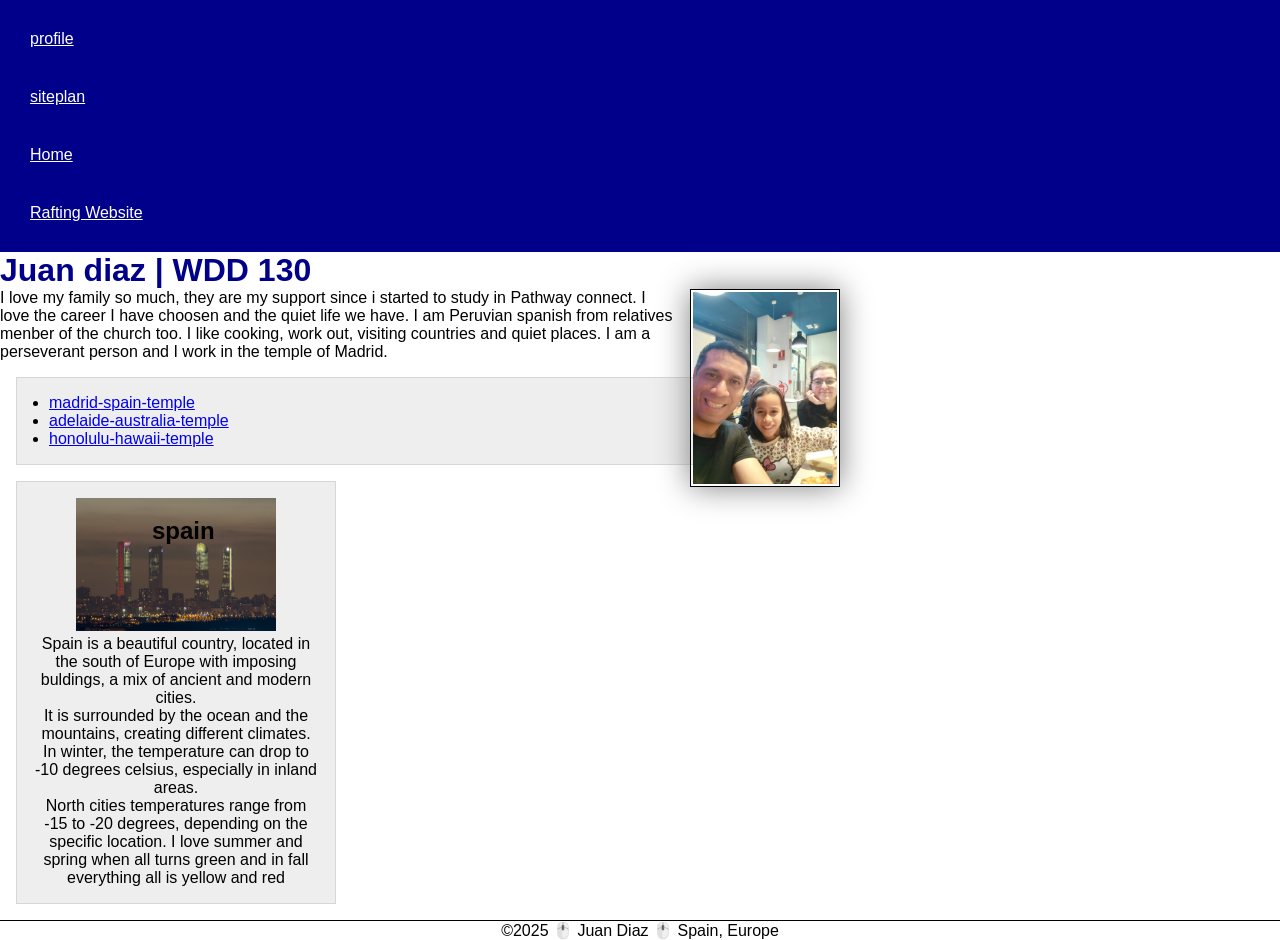
<file: index.html>
<!DOCTYPE html>
<html lang="en-US">

<head>
    <meta charset="UTF-8">
    <meta name="viewport" content="width=device-width, initial-scale=1.0">
    <title>Juan Diaz | WDD 130</title>
    <meta name="description" content="Juan Diaz, wdd 130 course, byu idaho, web  fundamental, home page">
    <meta name="author" content="Juan Diaz">
    <link rel="stylesheet" href="styles/styles.css">
</head>

<body>
    <header>
        <nav><a href="https://linkedin.com">profile</a>
            <a href="https://facebook.com">siteplan</a>
            <a href="#">Home</a>
            <a href="wwr/">Rafting Website</a>
        </nav>
    </header>

    <main>

        <h1>Juan diaz | WDD 130</h1>
        <img src="images/profile.jpg" alt="Juan Diaz profile picture" width="200">
        <p> I love my family so much, they are my support since i started to study in Pathway connect.
            I love the career I have choosen and the quiet life we have. I am Peruvian spanish from relatives menber of
            the church too. I like cooking, work out, visiting countries and quiet places. I am a perseverant person and
            I work in the temple of Madrid.
        </p>
        <ul class="box indent">
            <li><a href="https://www.churchofjesuschrist.org/temples/details/madrid-spain-temple"
                    target="_blank">madrid-spain-temple</a></li>
            <li><a href="https://www.churchofjesuschrist.org/temples/details/adelaide-australia-temple"
                    target="_blank">adelaide-australia-temple</a></li>
            <li><a href="https://www.churchofjesuschrist.org/temples/details/honolulu-hawaii-temple"
                    target="_blank">honolulu-hawaii-temple</a></li>
        </ul>
    </main>
    <aside class="box">
        <h2>spain</h2>
        <img src="images/spain.jpg" alt="spain Architecture">
        <p>Spain is a beautiful country, located in the south of Europe with imposing buldings, a mix of ancient
            and modern cities.</p>
        <p>It is surrounded by the ocean and the mountains, creating different climates. In winter, the temperature can
            drop to -10 degrees celsius, especially in inland areas.</p>
        <p>North cities temperatures range from -15 to -20 degrees, depending on the specific location. I love summer
            and spring when all turns green and in fall everything all is yellow and red</p>
    </aside>
    <footer>
        <p>©2025 🖱️ Juan Diaz 🖱️ Spain, Europe</p>
    </footer>
</body>

</html>
</file>
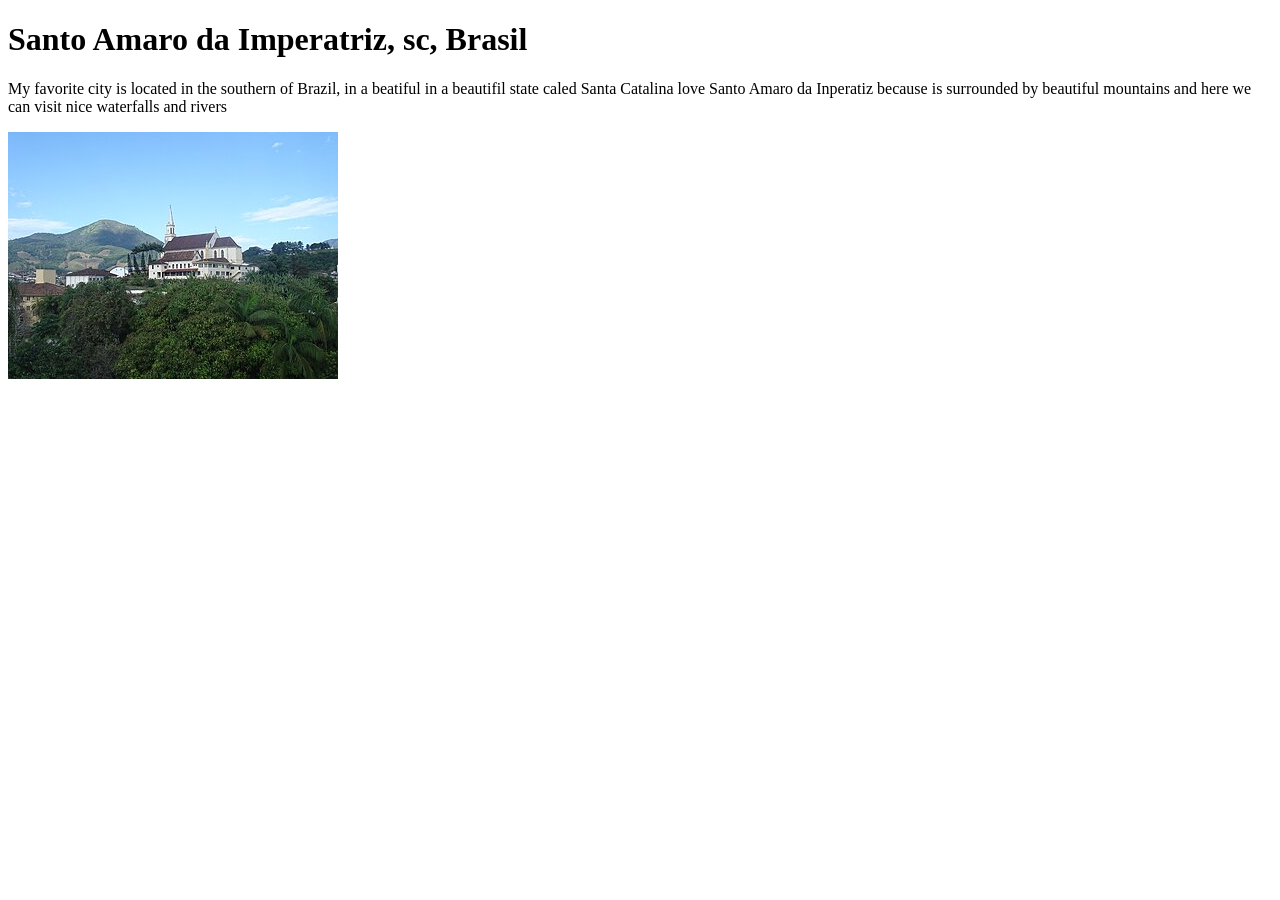
<file: week01/favorite-city.html>
<!DOCTYPE html>
<html lang="en">

<head>
    <meta charset="UTF-8">
    <meta name="viewport" content="width=device-width, initial-scale=1.0">
    <title>Document</title>
</head>

<body>
    <h1>Santo Amaro da Imperatriz, sc, Brasil</h1>
    <p>My favorite city is located in the southern of Brazil, in a beatiful in a beautifil state caled Santa Catalina
        love Santo Amaro da Inperatiz because is surrounded by beautiful mountains and here we can visit nice
        waterfalls and rivers</p>
    <img src="images/Foto_Sto_Amaro.jpg" alt="">
</body>

</html>
</file>
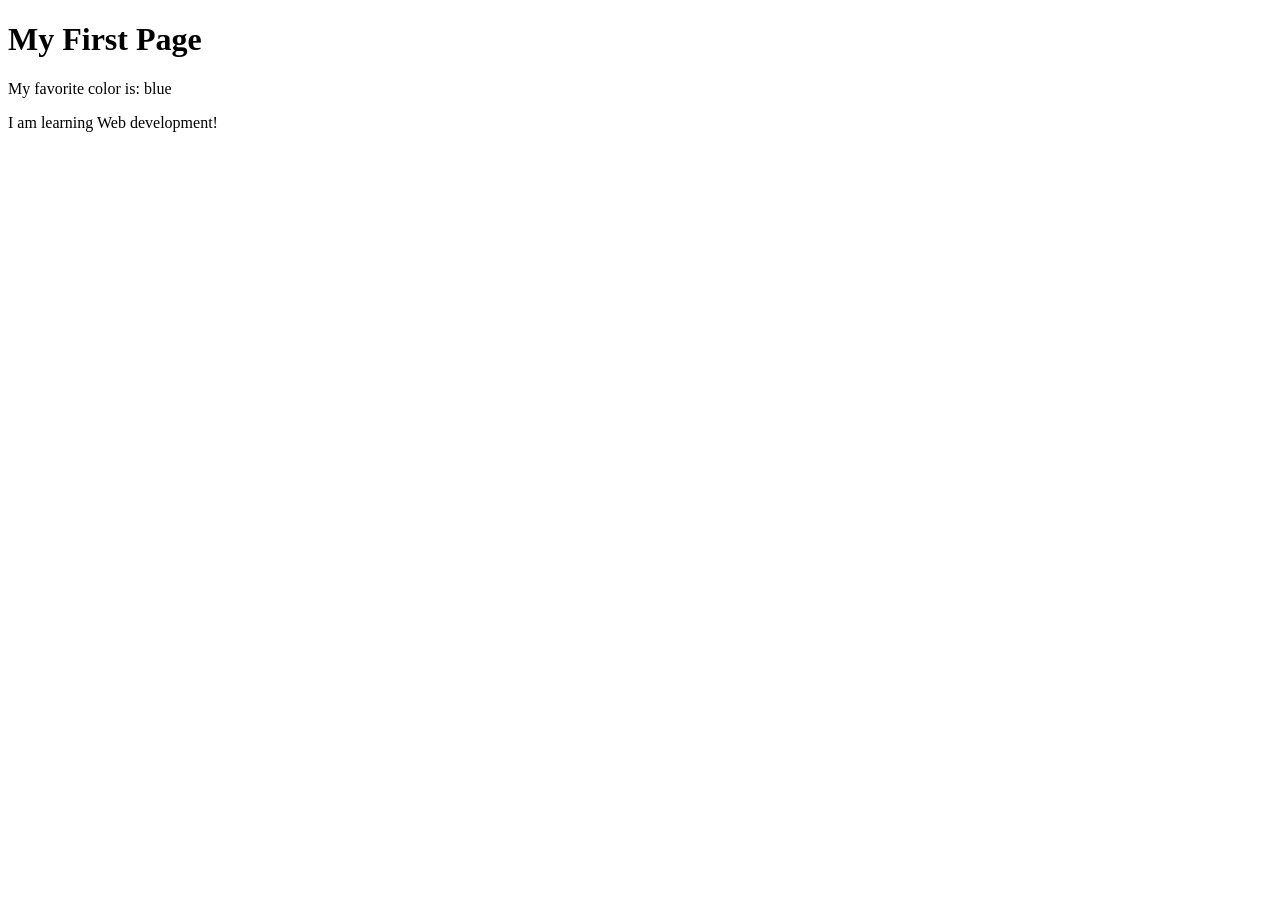
<file: week01/first-page.html>
<!DOCTYPE html>
<html lang="en">

<head>
    <meta charset="UTF-8">
    <meta name="viewport" content="width=device-width, initial-scale=1.0">
    <title>My First Page</title>
</head>

<body>
    <h1>My First Page</h1>
    <p>My favorite color is: blue </p>
    <p> I am learning Web development!
</body>

</html>
</file>
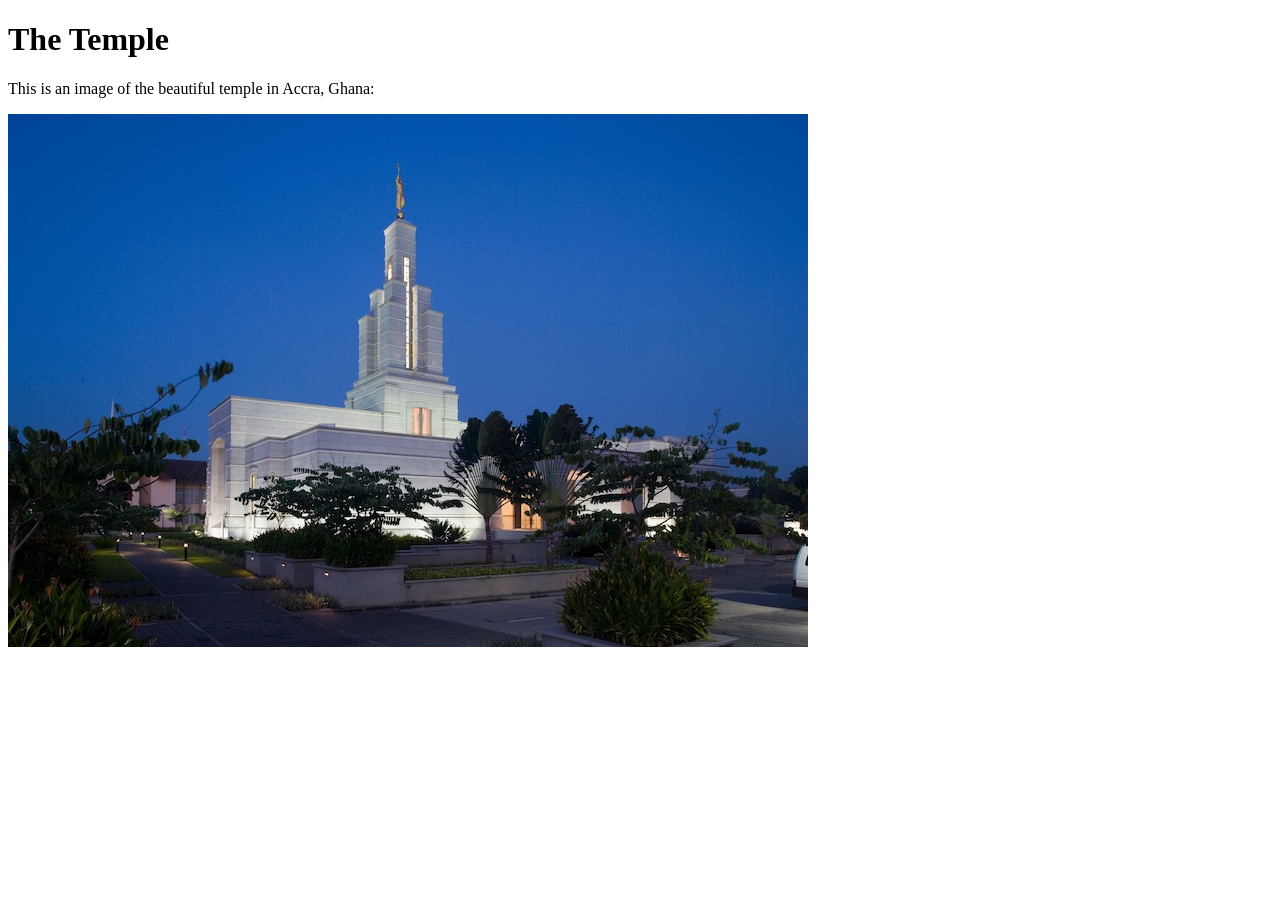
<file: week01/images-solution.html>
<!DOCTYPE html>
<html lang="en">
<head>
    <meta charset="UTF-8">
    <meta name="viewport" content="width=device-width, initial-scale=1.0">
    <title>Temple Image</title>
</head>
<body>
    <h1>The Temple</h1>
    <p>This is an image of the beautiful temple in Accra, Ghana:</p>
    <img src="images/temple-small.jpg" alt="The Accra Ghana Temple">
    
</body>
</html>
</file>
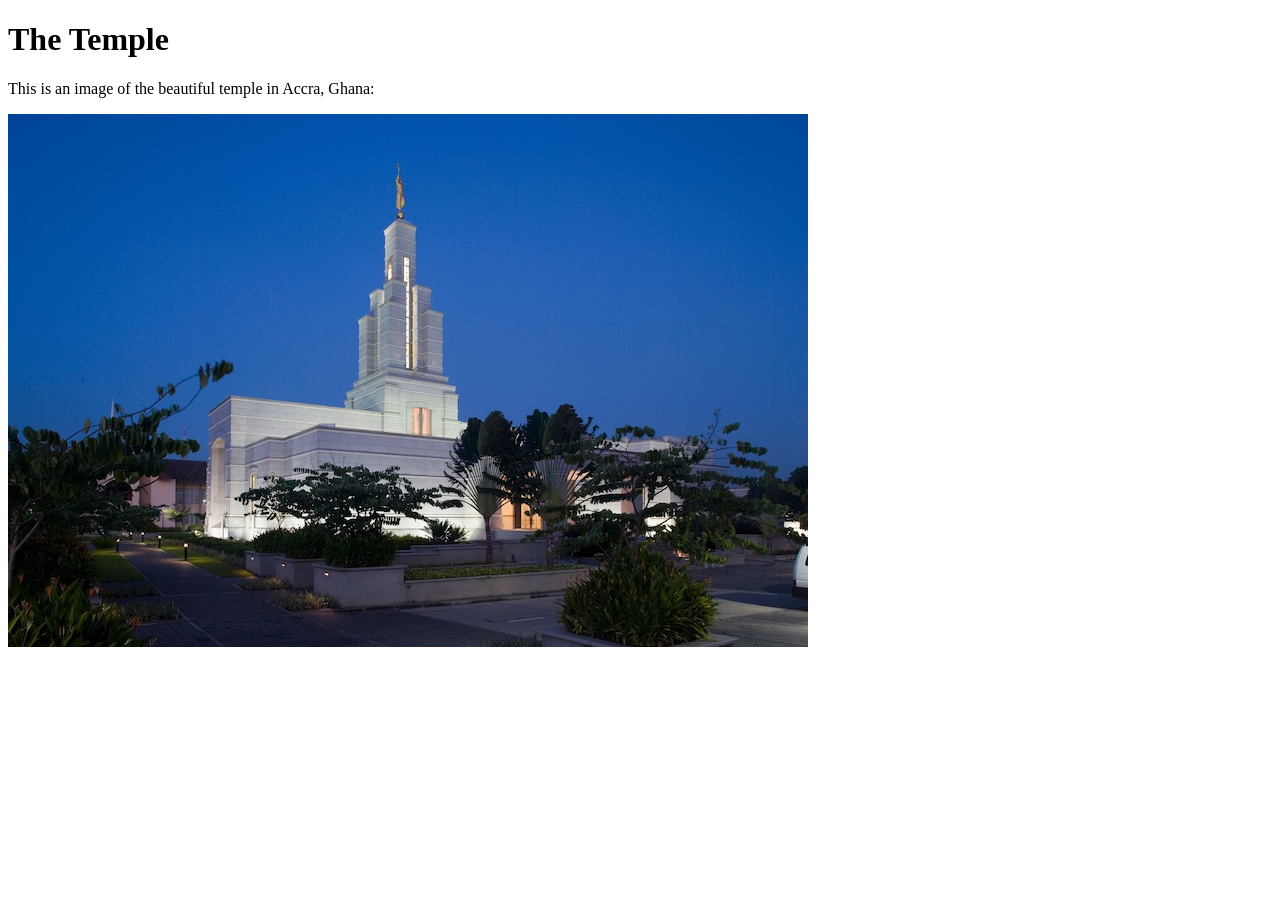
<file: week01/images.html>
<!DOCTYPE html>
<html lang="en">

<head>
    <meta charset="UTF-8">
    <meta name="viewport" content="width=device-width, initial-scale=1.0">
    <title>Temple Image</title>
</head>

<body>
    <h1>The Temple</h1>
    <p>This is an image of the beautiful temple in Accra, Ghana:</p>
    <img src="images/temple-small.jpg" alt="The Accra Ghana Temple">

</body>

</html>
</file>
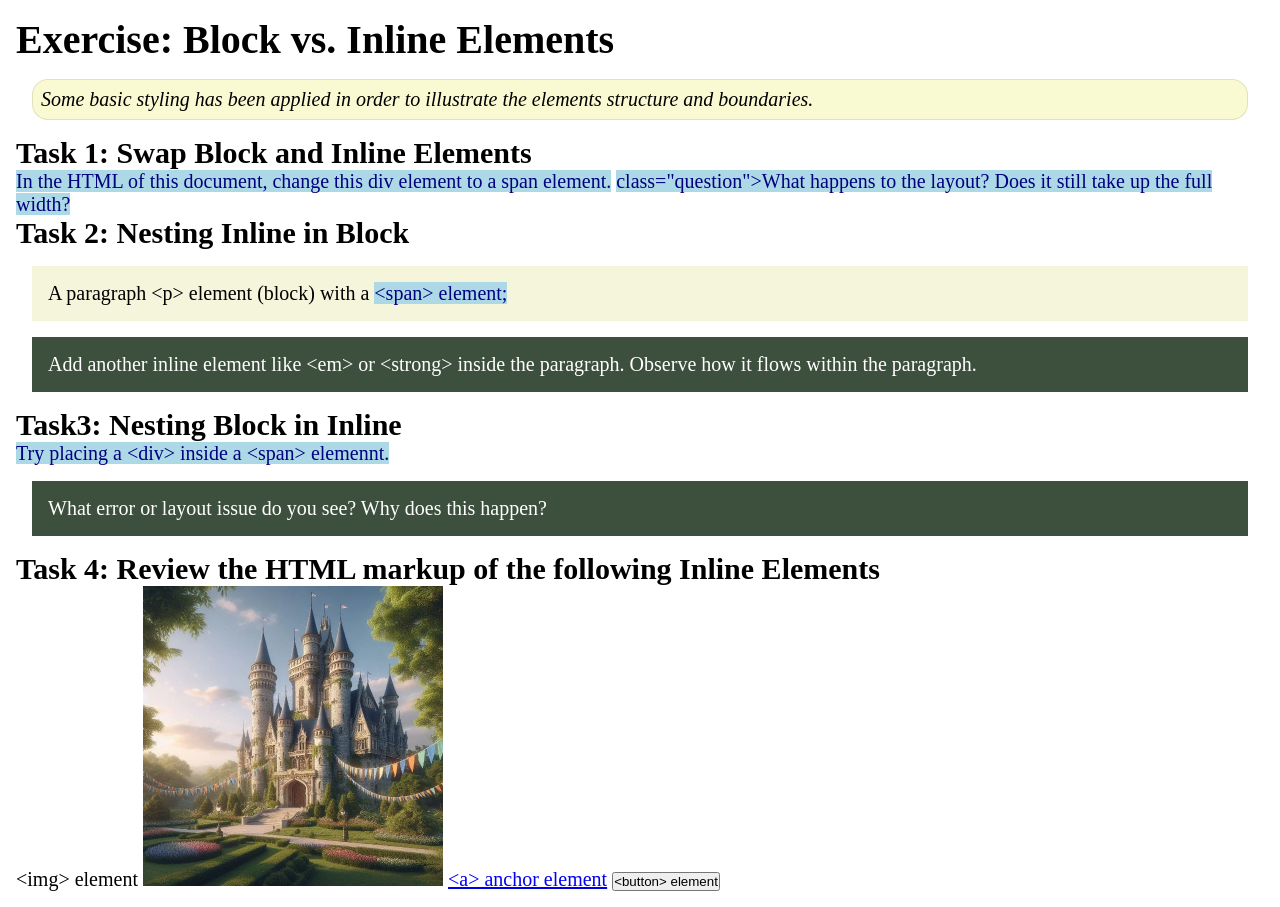
<file: week02/block-vs-inline.html>
<!DOCTYPE html>
<html lang="en">

<head>
    <meta charset="UTF-8">
    <meta name="viewport" content="width=device-width, initial-scale=1.0">
    <title>Exercise: Block vs. Inline Elements</title>
    <link rel="stylesheet" href="styles/block-vs-inline.css">
</head>

<body>
    <main>
        <h1>Exercise: Block vs. Inline Elements</h1>
        <p class="note">Some basic styling has been applied in order to illustrate the elements structure and
            boundaries.</p>

        <h2>Task 1: Swap Block and Inline Elements</h2>
        <span>In the HTML of this document, change this div element to a span element.</span>

        <span> class="question">What happens to the layout? Does it still take up the full width?</span>

        <h2>Task 2: Nesting Inline in Block</h2>
        <p>A paragraph &lt;p&gt; element (block) with a <span>&lt;span&gt; element;</span></p>
        <p class="question">Add another inline element like &lt;em&gt; or &lt;strong&gt; inside the paragraph. Observe
            how it flows within the paragraph.</p>

        <h2>Task3: Nesting Block in Inline</h2>
        <span>Try placing a &lt;div&gt; inside a &lt;span&gt; elemennt.</span>
        <p class=" question">What error or layout issue do you see? Why does this happen?</p>


        <h2>Task 4: Review the HTML markup of the following Inline Elements</h2>
        &lt;img&gt; element
        <img src="images/castle.webp" alt="placeholder image (images are inline)" width="300" height="300">
        <a href="https://churchofjesuschrist.org">&lt;a&gt; anchor element</a>
        <button type="button">&lt;button&gt; element</button>
    </main>
</body>

</html>
</file>
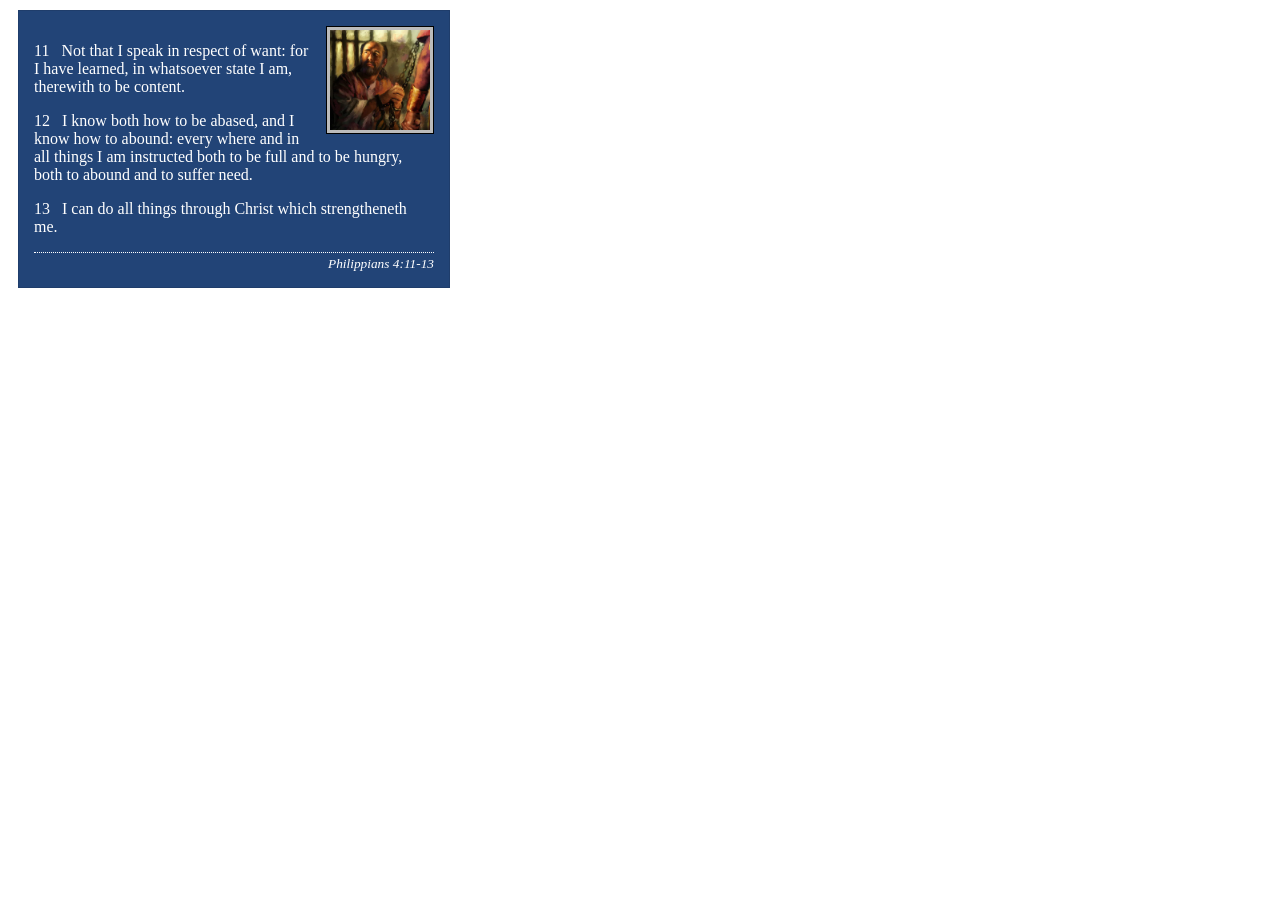
<file: week02/box-model-solution.html>
<!DOCTYPE html>
<html lang="en">
<head>
    <meta charset="UTF-8">
    <meta name="viewport" content="width=device-width, initial-scale=1.0">
    <title>Box Model Activity</title>
    <link rel="stylesheet" href="styles/box-model-solution.css">
</head>
<body>
    <main>
        <div class="callout">
            <img src="images/apostle-paul-imprisoned.webp" alt="Paul the Apostle - Imprisoned in Rome" width="200" height="200">
            <blockquote>
                <p>11 &nbsp; Not that I speak in respect of want: for I have learned, in whatsoever state I am, therewith to be content.</p>
                <p>12 &nbsp; I know both how to be abased, and I know how to abound: every where and in all things I am instructed both to be full and to be hungry, both to abound and to suffer need.</p>
                <p>13 &nbsp; I can do all things through Christ which strengtheneth me.</p>
            </blockquote>
            <cite>Philippians 4:11-13</cite>
        </div>
    </main>
</body>
</html>
</file>
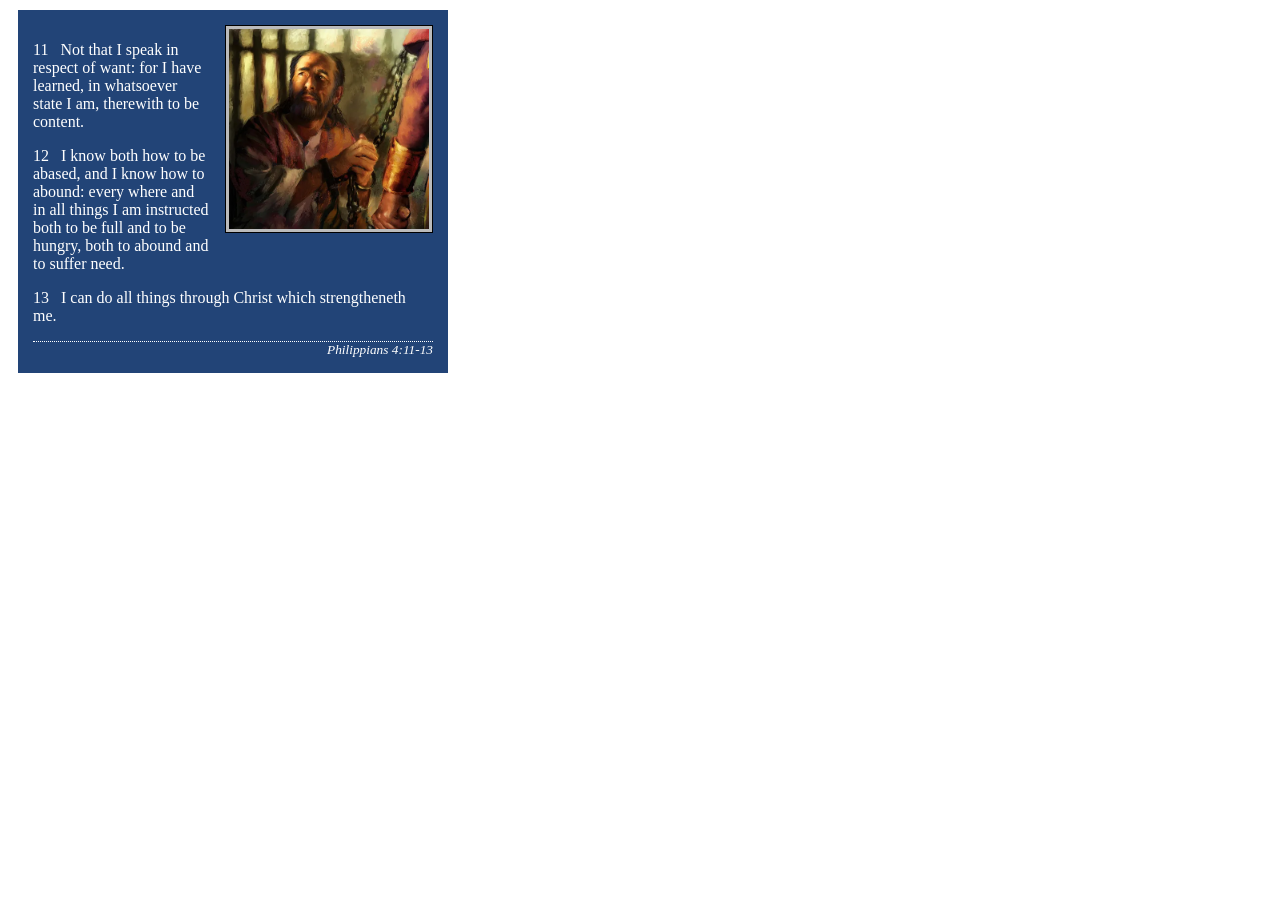
<file: week02/box-model.html>
<!DOCTYPE html>
<html lang="en">

<head>
    <meta charset="UTF-8">
    <meta name="viewport" content="width=device-width, initial-scale=1.0">
    <title>Box Model Activity</title>
    <link rel="stylesheet" href="styles/box-model.css">
</head>

<body>
    <main>
        <div class="callout">
            <img src="images/apostle-paul-imprisoned.webp" alt="Paul the Apostle - Imprisoned in Rome" width="200"
                height="200">
            <blockquote>
                <p>11 &nbsp; Not that I speak in respect of want: for I have learned, in whatsoever state I am,
                    therewith to be content.</p>
                <p>12 &nbsp; I know both how to be abased, and I know how to abound: every where and in all things I am
                    instructed both to be full and to be hungry, both to abound and to suffer need.</p>
                <p>13 &nbsp; I can do all things through Christ which strengtheneth me.</p>
            </blockquote>
            <cite>Philippians 4:11-13</cite>
        </div>
    </main>
</body>

</html>
</file>
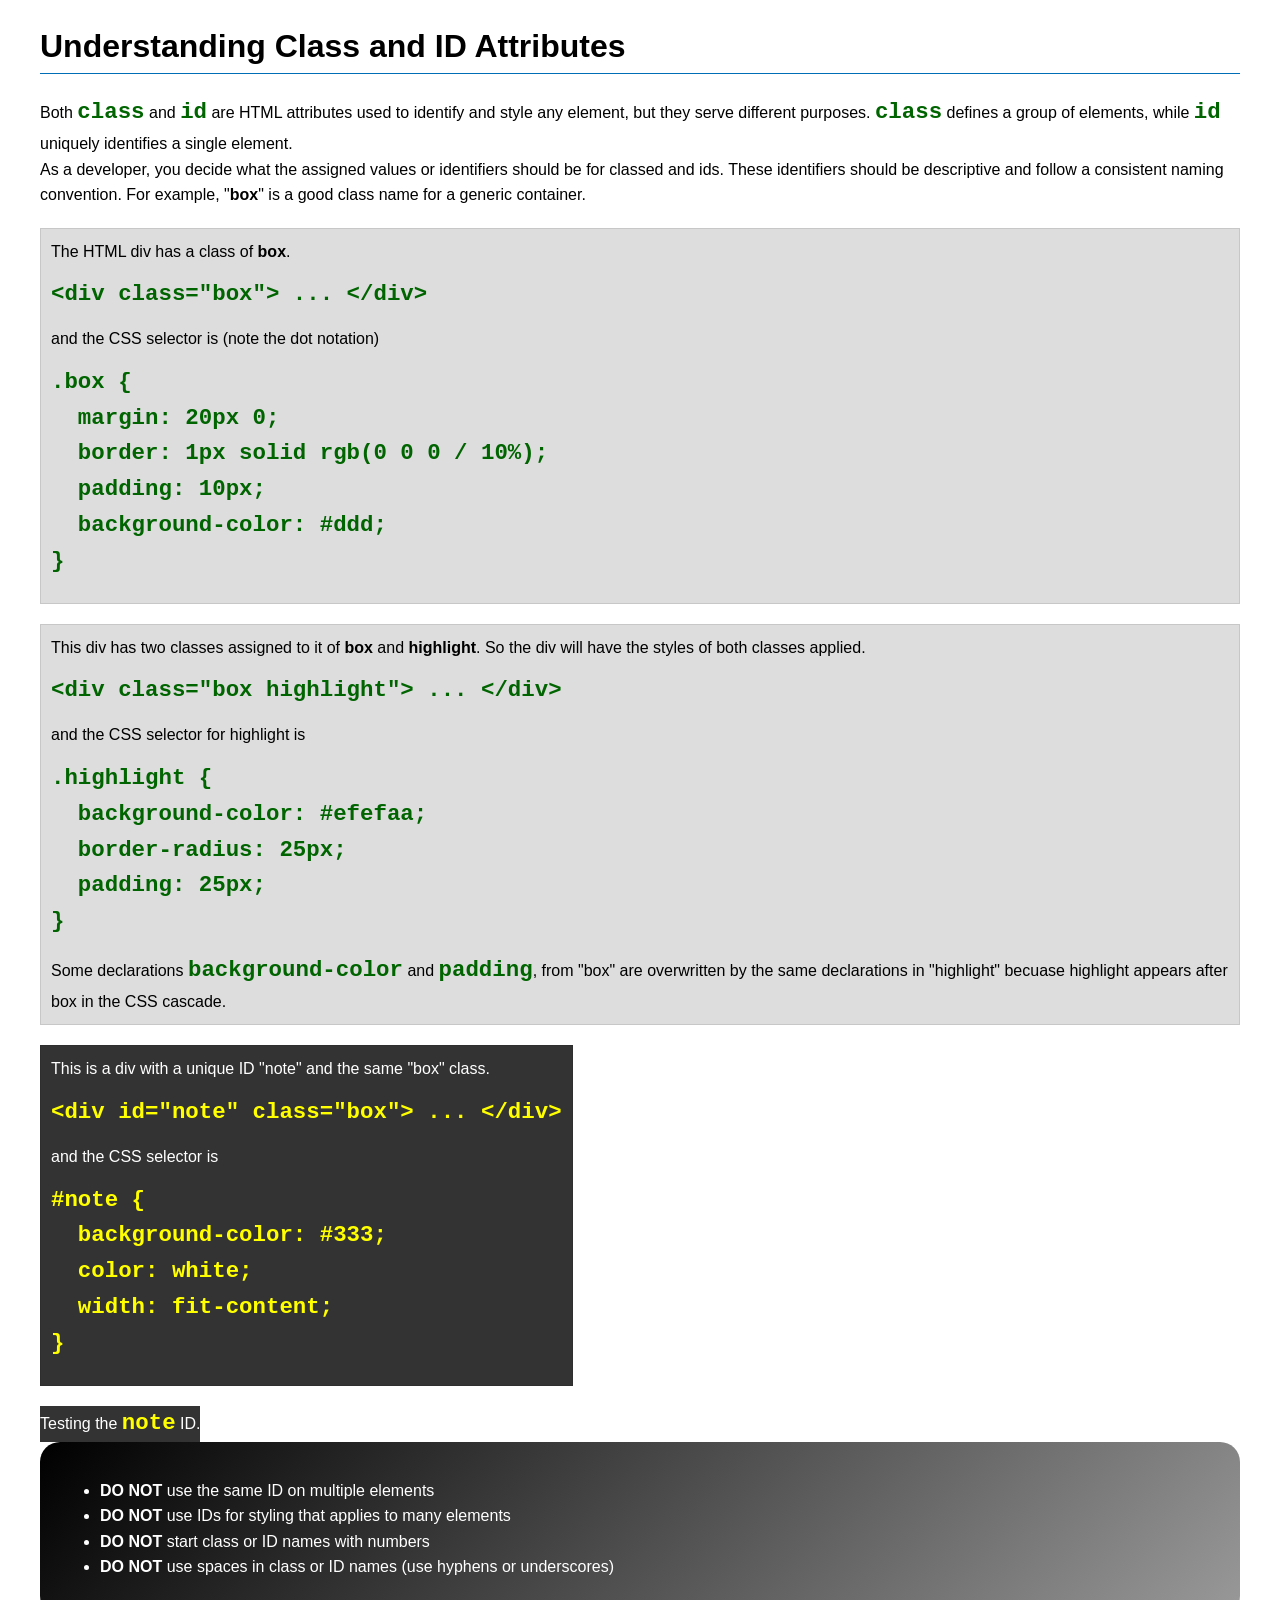
<file: week03/class-and-id.html>
<!DOCTYPE html>
<html lang="en">

<head>
    <meta charset="UTF-8">
    <meta name="viewport" content="width=device-width, initial-scale=1.0">
    <title>Class vs ID Attributes</title>
    <link rel="stylesheet" href="styles/class-and-id.css">
</head>

<body>
    <h1>Understanding Class and ID Attributes</h1>
    <p>Both <code>class</code> and <code>id</code> are HTML attributes used to identify and style any element, but they
        serve different purposes. <code>class</code> defines a group of elements, while <code>id</code> uniquely
        identifies a single element.</p>
    <p>As a developer, you decide what the assigned values or identifiers should be for classed and ids. These
        identifiers should be
        descriptive and follow a consistent naming convention. For example, "<strong>box</strong>" is a good class name
        for a generic container.</p>
    <div class="box">
        <p>The HTML div has a class of <strong>box</strong>.</p>
        <pre><code class="html">&lt;div class="box"&gt; ... &lt;/div&gt;</code></pre>
        and the CSS selector is (note the dot notation)
        <pre><code class="css">.box {
  margin: 20px 0;
  border: 1px solid rgb(0 0 0 / 10%);
  padding: 10px;
  background-color: #ddd; 
}</code></pre>
    </div>

    <div class="box">
        <p>This div has two classes assigned to it of <strong>box</strong> and <strong>highlight</strong>. So the div
            will have the styles of both classes applied.</p>
        <pre><code class="html">&lt;div class="box highlight"&gt; ... &lt;/div&gt;</code></pre>
        and the CSS selector for highlight is
        <pre><code class="css">.highlight {
  background-color: #efefaa;
  border-radius: 25px;
  padding: 25px;
}</code></pre>
        <p>Some declarations <code>background-color</code> and <code>padding</code>, from "box" are overwritten by the
            same declarations in "highlight" becuase highlight appears after box in the CSS cascade.</p>
    </div>

    <div id="note" class="box">
        <p>This is a div with a unique ID "note" and the same "box" class.</p>
        <pre><code class="html">&lt;div id="note" class="box"&gt; ... &lt;/div&gt;</code></pre>
        and the CSS selector is
        <pre><code class="css">#note {
  background-color: #333;
  color: white;
  width: fit-content;
}</code></pre>
    </div>

    <div id="note">
        <p>Testing the <code>note</code> ID.</p>
    </div>

    <section id="best-practice">
        <ul>
            <li><strong>DO NOT</strong> use the same ID on multiple elements</li>
            <li><strong>DO NOT</strong> use IDs for styling that applies to many elements</li>
            <li><strong>DO NOT</strong> start class or ID names with numbers</li>
            <li><strong>DO NOT</strong> use spaces in class or ID names (use hyphens or underscores)</li>
        </ul>
    </section>




</body>

</html>
</file>
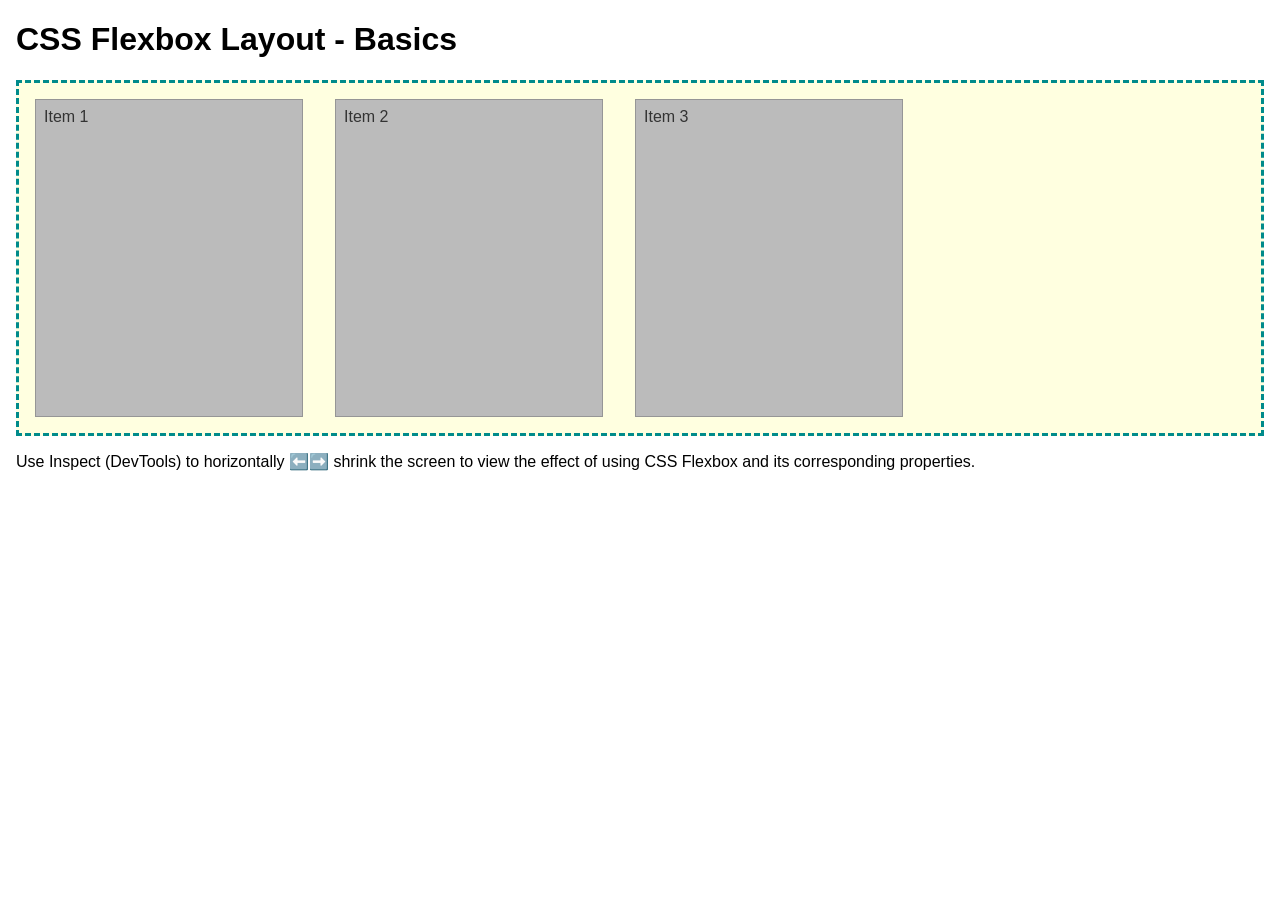
<file: week04/flexbox-layout.html>
<!DOCTYPE html>
<html lang="en">
<head>
    <meta charset="UTF-8">
    <meta name="viewport" content="width=device-width, initial-scale=1.0">
    <title>CSS Flexbox Layout - Basics</title>
    <link rel="stylesheet" href="styles/flexbox.css">
</head>
<body>
    <main>
        <h1>CSS Flexbox Layout - Basics</h1>
        <div class="flex-container">
            <div class="flex-item item1">Item 1</div>
            <div class="flex-item item2">Item 2</div>
            <div class="flex-item item3">Item 3</div>
        </div>
        <p>Use Inspect (DevTools) to horizontally ⬅️➡️ shrink the screen to view the effect of using CSS Flexbox and its corresponding properties.</p>
    </main>
</body>
</html>
</file>
<file: styles/styles.css>
*{
    margin: 0;
    padding: 0;
    box-sizing: border-box;
}

body{
    font-size: 16px;
    font-family: Arial, Helvetica, sans-serif;
}

nav{
    background-color: darkblue;
     padding: 10px;
    }
nav a{
    color:white;
     display:block; 
     padding: 20px;
    }
h1{
    color: darkblue;
}

 main img{
    width: 150px;
     height: auto; 
     border: 1px solid black; 
     padding: 2px; 
     box-shadow: 0 0 30px gray;
     margin: 0 0 1rem 1rem;
     float: right;
    } 

p{
    padding: 0;
}

main{
    max-width: 840px;
}

aside{
    width: 20rem;
    text-align: center;
    position: relative;
}

aside img{
    width: 200px;
    height: auto;
}

aside h2{
    position: absolute;
    top: 35px;
    left: 135px;
}

footer{
    margin-top: 15px;
    border-top: 1px solid #000;
    text-align: center;
}
/* class selectors */
.box{
    margin: 1rem;
    border: 1px solid rgb(0 0 0 / 10%);  
    padding: 1rem;
    background-color: #eee;
    color: #000; 
}

aside{
    width: 20em;
    text-align: center;
}
.indent{
    padding-left: 2rem;
}
</file>
<file: week02/styles/block-vs-inline.css>
* {
    margin: 0;
    padding: 0;
}

body {
    font-size: 20px;
    margin: 1rem;
}

p,
div {
    background-color: beige;
    margin: 1rem;
    padding: 1rem;
}

span {
    color: navy;
    background-color: lightblue;
}

code {
    margin: 0;
    padding: 0;
    color: green;
    font-size: 1.2rem;
}

.note {
    font-style: italic;
    background-color: lightgoldenrodyellow;
    border-radius: 1rem;
    border: 1px solid rgb(0 0 0 / 10%);
    margin: 1rem;
    padding: .5rem;
}

.question {
    background-color: #3d503d;
    color: #fff;
}
</file>
<file: week02/styles/box-model-solution.css>
.callout {
    max-width: 400px;
    margin: 10px;
    border: 1px solid rgba(0, 0, 0, .1);
    padding: 15px;
    background-color: #247;
    color: #fff;
}

.callout img {
    float: right;
    margin: 0 0 10px 15px;
    border: 1px solid #000;
    padding: 3px;
    background-color: #bbb;
    width: 100px;
    height: auto;

}

blockquote {
    margin: 0;
}

cite {
    display: block;
    border-top: 1px dotted #fff;
    padding-top: 3px;
    text-align: right;
    font-size: smaller;
}
</file>
<file: week02/styles/box-model.css>
.callout {
    max-width: 400px;
    margin: 10px;
    border: 1px solid  rgb(000 / 0.1);
    padding: 15px;
    background-color: #247;
    color: #fff;   
}


.callout img {
    float: right;
    margin: 0 0 10px 15px;
    border: 1px solid #000;
    padding: 3px;
    background-color: #bbb;
    width: 15 0px;
    height: auto;
	
}

blockquote {
    margin: 0;
	
}

cite {
    display: block;
    border-top: 1px dotted #fff;
    text-align: right;
    font-size: smaller;
    
	
}
</file>
<file: week03/styles/class-and-id.css>
body {
    font-family: Arial, sans-serif;
    line-height: 1.6;
    margin: 0;
    padding: 0 40px;
}

h1 {
    border-bottom: 1px solid rgb(0 110 182);
    padding-bottom: 0;
}



p {
    margin: 0;
}

code {
    color: darkgreen;
    font-weight: 700;
    font-size: 1.4rem;
}

/* Class examples - can be reused */

.box {
    margin: 20px 0;
    border: 1px solid rgb(0 0 0 / 10%);
    padding: 10px;
    background-color: #ddd; /* this is shorthand for #dddddd */
}

.highlight {
    background-color: #efefaa;
    border-radius: 25px;
    padding: 25px;
}

/* ID examples - should be unique */

#note {
    background-color: #333;
    color: white;
    width: fit-content;
}

#note code {
    color: yellow;
}

#best-practice {
    background: linear-gradient(135deg, #000 0%, #999 100%);
    color: white;
    border-radius: 20px;
    padding: 20px
}
</file>
<file: week04/styles/flexbox.css>
body {
    font-family: Helvetica, Arial, sans-serif;
    margin: 1rem;
}

.flex-container {
    border: 3px dashed darkcyan;
    background-color: lightyellow;
    display: flex;
    flex-wrap: wrap;
}

.flex-item {
    width: 250px;
    margin: 1rem;
    border: 1px solid rgb(0 0 0 / 20%);
    padding: 0.5rem;
    background-color: #bbb;
    color: #333;
}

.item1 {
    min-height: 100px;
}

.item2 {
    min-height: 200px;
}

.item3 {
    min-height: 300px;
}
</file>
